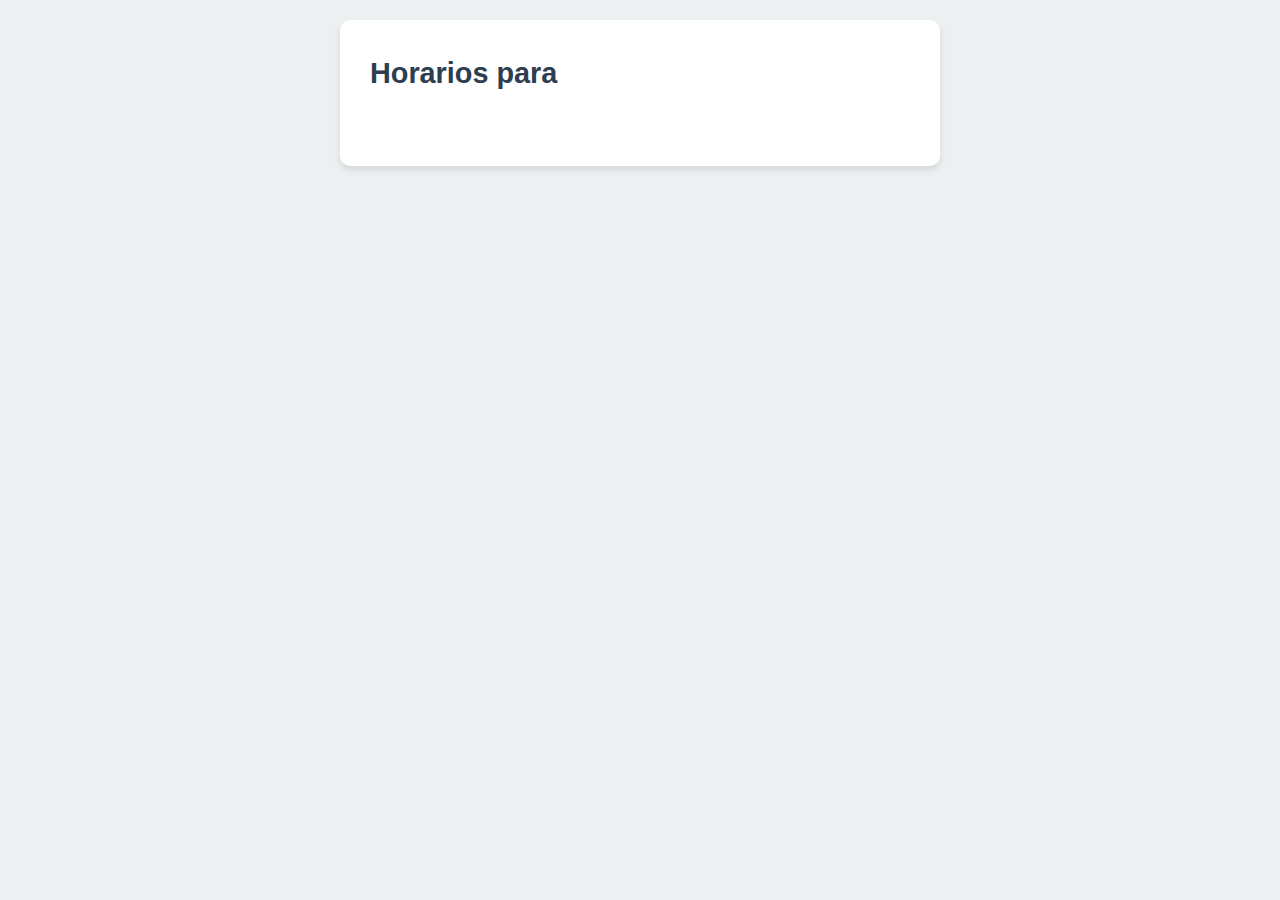
<file: horarios.html>
<!DOCTYPE html>
<html lang="es">
<head>
    <meta charset="UTF-8">
    <meta name="viewport" content="width=device-width, initial-scale=1.0">
    <title>Horarios Disponibles</title>
    <link rel="stylesheet" href="styles.css">
</head>
<body>
    <div class="container">
        <h1 id="date-title">Horarios para </h1>
        <div class="time-slots" id="time-slots"></div>
    </div>
    <script>
        document.addEventListener('DOMContentLoaded', function() {
            const urlParams = new URLSearchParams(window.location.search);
            const date = urlParams.get('date');
            
            if (date) {
                document.getElementById('date-title').textContent += formatDisplayDate(date);
                
                // Horarios disponibles (simulados)
                const availableTimes = [
                    '09:00 AM', '10:30 AM', '12:00 PM', 
                    '02:00 PM', '03:30 PM', '05:00 PM'
                ];
                
                const timeSlots = document.getElementById('time-slots');
                
                availableTimes.forEach(time => {
                    const slot = document.createElement('div');
                    slot.classList.add('time-slot');
                    slot.textContent = time;
                    slot.addEventListener('click', function() {
                        alert(`Cita agendada para el ${formatDisplayDate(date)} a las ${time}`);
                        window.close();
                    });
                    timeSlots.appendChild(slot);
                });
            } else {
                alert('No se especificó una fecha');
                window.close();
            }
            
            function formatDisplayDate(dateString) {
                const parts = dateString.split('-');
                return `${parts[2]}/${parts[1]}/${parts[0]}`;
            }
        });
    </script>
    <style>
        .time-slots {
            display: grid;
            gap: 10px;
            margin-top: 20px;
        }
        
        .time-slot {
            padding: 15px;
            text-align: center;
            background-color: #4CAF50;
            color: white;
            border-radius: 5px;
            cursor: pointer;
        }
        
        .time-slot:hover {
            background-color: #45a049;
        }
    </style>
</body>
</html>
</file>
<file: styles.css>
/* Estilos Base - Mobile First */
:root {
  --primary-color: #2ecc71;
  --primary-dark: #27ae60;
  --secondary-color: #3498db;
  --secondary-dark: #2980b9;
  --accent-color: #e74c3c;
  --text-color: #2c3e50;
  --light-gray: #ecf0f1;
  --medium-gray: #bdc3c7;
  --dark-gray: #7f8c8d;
  --white: #ffffff;
  --box-shadow: 0 4px 6px rgba(0, 0, 0, 0.1);
  --border-radius: 10px;
}

* {
  box-sizing: border-box;
  margin: 0;
  padding: 0;
  font-family: 'Segoe UI', Roboto, Oxygen, Ubuntu, Cantarell, sans-serif;
}

body {
  background-color: var(--light-gray);
  color: var(--text-color);
  line-height: 1.6;
  padding: 20px;
  min-height: 100vh;
}

/* Contenedor Principal */
.container {
  max-width: 100%;
  margin: 0 auto;
  background-color: var(--white);
  border-radius: var(--border-radius);
  padding: 20px;
  box-shadow: var(--box-shadow);
}

/* Encabezado */
header {
  text-align: center;
  margin-bottom: 25px;
  padding-bottom: 15px;
  border-bottom: 1px solid var(--light-gray);
}

h1 {
  color: var(--text-color);
  font-size: 1.8rem;
  margin-bottom: 5px;
}

.subtitle {
  color: var(--dark-gray);
  font-size: 1rem;
}

/* Calendario */
.calendar-container {
  width: 100%;
  margin: 0 auto;
}

.calendar-header {
  display: flex;
  justify-content: space-between;
  align-items: center;
  margin-bottom: 20px;
}

.calendar-header h2 {
  font-size: 1.4rem;
  color: var(--text-color);
}

.calendar-header button {
  background-color: var(--secondary-color);
  color: var(--white);
  border: none;
  border-radius: 50%;
  width: 40px;
  height: 40px;
  font-size: 1.2rem;
  cursor: pointer;
  display: flex;
  align-items: center;
  justify-content: center;
  transition: background 0.3s;
}

.calendar-header button:hover {
  background-color: var(--secondary-dark);
}

.weekdays {
  display: grid;
  grid-template-columns: repeat(7, 1fr);
  text-align: center;
  font-weight: 600;
  color: var(--dark-gray);
  margin-bottom: 10px;
}

.days {
  display: grid;
  grid-template-columns: repeat(7, 1fr);
  gap: 8px;
}

/* Días del Calendario */
.day {
  aspect-ratio: 1;
  display: flex;
  align-items: center;
  justify-content: center;
  border-radius: 50%;
  font-weight: 500;
  cursor: pointer;
  transition: all 0.3s ease;
}

.day.empty {
  background-color: transparent;
  cursor: default;
  visibility: hidden;
}

.day.available {
  background-color: #2ecc71; /* Verde */
  color: white;
  font-weight: bold;
  cursor: pointer;
}

.day.unavailable {
  color: #95a5a6; /* Gris para días no disponibles */
  cursor: not-allowed;
}

.day.available:hover {
  background-color: var(--primary-dark);
  transform: scale(1.05);
}

.day.today {
  border: 2px solid var(--accent-color);
}

/* Horarios Disponibles */
.time-slots {
  display: grid;
  grid-template-columns: repeat(3, 1fr);
  gap: 10px;
  margin: 20px 0;
}

.time-slot {
  padding: 12px;
  text-align: center;
  background-color: var(--primary-color);
  color: var(--white);
  border-radius: var(--border-radius);
  cursor: pointer;
  transition: all 0.3s;
  border: none;
  font-size: 1rem;
}

.time-slot:hover {
  background-color: var(--primary-dark);
  transform: translateY(-2px);
}

.time-slot.selected {
  background-color: var(--accent-color);
  box-shadow: 0 4px 8px rgba(231, 76, 60, 0.3);
}

.time-slot.unavailable {
  background-color: var(--medium-gray);
  cursor: not-allowed;
}

/* Formulario */
#appointment-form {
  background: var(--light-gray);
  padding: 20px;
  border-radius: var(--border-radius);
  margin-top: 20px;
}

#appointment-form input {
  width: 100%;
  padding: 12px;
  margin-bottom: 15px;
  border: 1px solid #ddd;
  border-radius: var(--border-radius);
  font-size: 1rem;
}

#appointment-form button {
  background-color: var(--secondary-color);
  color: var(--white);
  border: none;
  padding: 12px;
  border-radius: var(--border-radius);
  cursor: pointer;
  width: 100%;
  font-size: 1rem;
  transition: background 0.3s;
}

#appointment-form button:hover {
  background-color: var(--secondary-dark);
}

/* Estados y Utilidades */
.loading {
  text-align: center;
  padding: 20px;
  color: var(--dark-gray);
}

.error {
  color: var(--accent-color);
  text-align: center;
  padding: 20px;
  font-weight: 500;
}

#confirmation {
  display: none;
  background: #e8f5e9;
  padding: 20px;
  border-radius: var(--border-radius);
  margin-top: 20px;
  border-left: 5px solid var(--primary-color);
}

#confirmation h3 {
  color: var(--primary-dark);
  margin-bottom: 10px;
}

/* Media Queries - Tablet */
@media (min-width: 600px) {
  .container {
    max-width: 500px;
    padding: 30px;
  }
  
  .time-slots {
    grid-template-columns: repeat(4, 1fr);
  }
}

/* Media Queries - Desktop */
@media (min-width: 900px) {
  .container {
    max-width: 600px;
  }
  
  .calendar-header h2 {
    font-size: 1.6rem;
  }
  
  .day {
    font-size: 1.1rem;
  }
}

/* Animaciones */
@keyframes fadeIn {
  from { opacity: 0; transform: translateY(10px); }
  to { opacity: 1; transform: translateY(0); }
}

.container {
  animation: fadeIn 0.5s ease-out;
}
</file>
